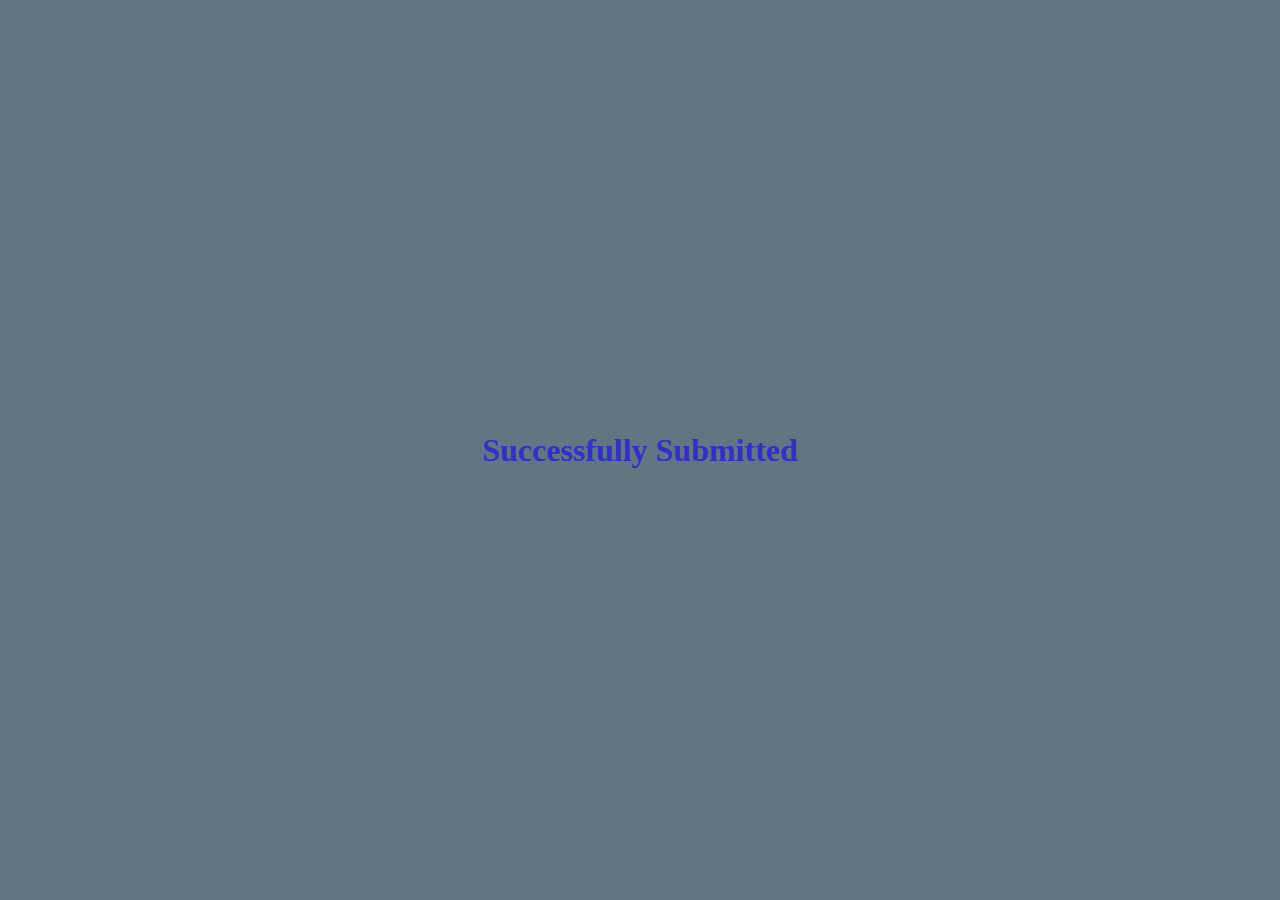
<file: Form validation/index.html>
<!DOCTYPE html>
<html lang="en">
<head>
    <meta charset="UTF-8">
    <meta http-equiv="X-UA-Compatible" content="IE=edge">
    <meta name="viewport" content="width=device-width, initial-scale=1.0">
    <title>Document</title>
    <link rel="stylesheet" href="style.css">  
    
</head>
<body>

       <div class="gopi">
        <h1>Successfully Submitted</h1>  
    
       </div>
    

    
</body>
</html>
</file>
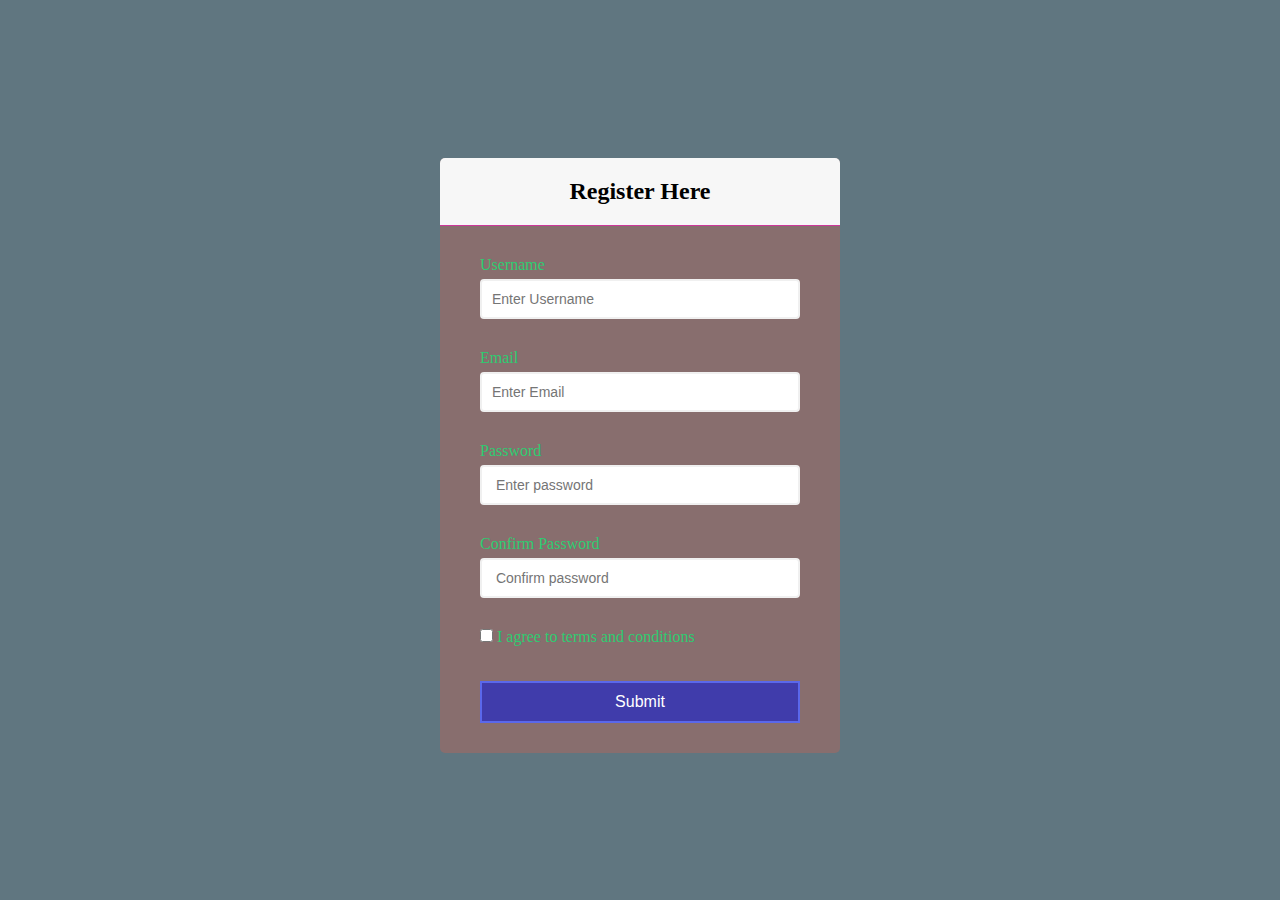
<file: Form validation/form.html>
<!DOCTYPE html>
<html lang="en">
<head>
    <meta charset="UTF-8">
    <meta http-equiv="X-UA-Compatible" content="IE=edge">
    <meta name="viewport" content="width=device-width, initial-scale=1.0">
    <title> Gopi-->form validation</title>
    <link href="https://fonts.googleapis.com/icon?family=Material+Icons"rel="stylesheet">
    <link rel="stylesheet" href="style.css">  
</head>
<body>
    <div class="container">
        <div class="header">
            <h2>Register Here</h2>
        </div>
        <form action="index.html" class="form" id="form">
            <div class="field">
                <label >Username</label>
                <input type="text" placeholder="Enter Username" id="uname">
                <span class="material-icons success"> check_circle</span>
                <span class="material-icons error ">error</span>
                <small>Error message</small>
            </div>
            <div class="field ">
                <label>Email</label>
                <input type="email" placeholder="Enter Email" id="email">
                <span class="material-icons success "> check_circle</span>
                <span class="material-icons error">error</span>
                <small>Error message</small>
            </div>
            <div class="field">
                <label>Password</label>
                <input type="password" placeholder=" Enter password" id="password">
                <span class="material-icons success"> check_circle</span>
                <span class="material-icons error">error</span>
                <small>Error message</small>
            </div>
            <div class="field">
                <label>Confirm Password</label>
                <input type="password" placeholder=" Confirm password" id="cpassword">
                <span class="material-icons success"> check_circle</span>
                <span class="material-icons error">error</span>
                <small>Error message</small>
            </div>
            <div class="field">
                <input type="checkbox" id="tc" class="terms" >
                <label>I agree to terms and conditions</label>               
                <small>Error message</small>
            </div>
            <input type="submit" class="button">
        </form>
    </div>
    <script src="validation.js"></script>
</body>
</html>
</file>
<file: Form validation/style.css>
*{
    box-sizing: border-box;
    margin: 0;
    padding: 0;
    /* outline: none; */
}

body{
    display: flex;
    justify-content: center;
    align-items: center;
    background-color: #607680;
    min-height: 100vh;
    margin: 0;
}

.container{
    background-color: rgb(136, 110, 110);
    border-radius: 5px;
    width: 400px;
    max-width: 100%;
    overflow: hidden;
   margin-top: 10px;
}
.header{
    background-color: #f7f7f7;
    padding: 20px 40px;
    border-bottom: 1px solid #cc379a;
    text-align: center;
}

.header h2{
    margin: 0;
}

.form{
    padding: 30px 40px;
    color: #2ecc71;
    height: auto;
}

.field{
    margin-bottom: 10px;
    padding-bottom: 20px;
    position: relative;
}
.field label{
    display: inline-block;
    margin-bottom: 5px;
}

.field input:not(.terms){
    display: block;
    border-radius: 4px;
    border:2px solid #f0f0f0;
    font-size: 14px;
    width: 100%;
    padding: 10px;

}


.field span{
    position: absolute;
    top:30px;
    right: 10px;
    visibility: hidden;
}
.gopi{
    color: #332ecc;
}

.field small{
    position: absolute;
    bottom: 0px;
    left: 0;
    visibility: hidden;
}
.form .button{
    background-color: rgb(64, 60, 171);
    border: 2px solid rgb(90, 104, 235);
    color: white;
    padding: 10px;
    display: block;
    width: 100%;
    font-size: 16px;
}

.field.success input{
    border-color: #2ecc71;
}

.field.error input{
    border-color: #e74c3c;
}


.field.success span.success{
    color: #2ecc71;
    visibility: visible;
}
.field.error span.error{
    color: #e74c3c;
    visibility: visible;
}

.field.error span.success{
    visibility: none;
  
}

.field.succes span.error{
    visibility: none;
   
}

.field.error small{
    visibility: visible;
    color: #e74c3c;
  
}
</file>
